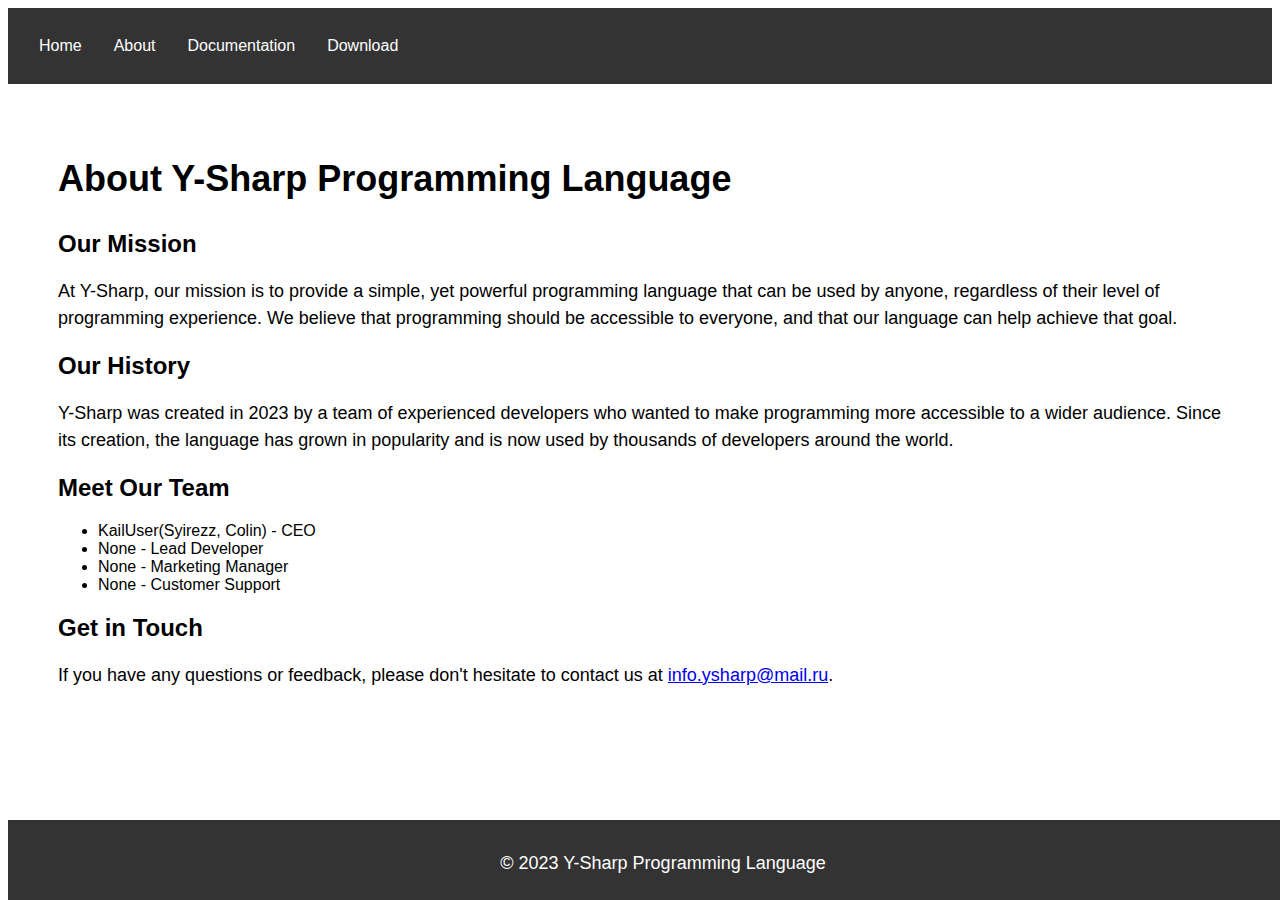
<file: pages/about.html>
<!DOCTYPE html>
<html lang="en">
<head>
    <meta charset="UTF-8">
    <title>About Us - Y-Sharp Programming Language</title>
    <link rel="stylesheet" href="/css/style.css">
</head>
<body>
    <header>
        <nav>
            <ul>
                <li><a href="/index.html">Home</a></li>
                <li><a href="/pages/about.html">About</a></li>
                <li><a href="/pages/docs.html">Documentation</a></li>
                <li><a href="https://github.com/KailUser/Y-Sharp/tree/master">Download</a></li>
            </ul>
        </nav> 
    </header>
    <main>
        <h1>About Y-Sharp Programming Language</h1>
        <section>
            <h2>Our Mission</h2>
            <p>At Y-Sharp, our mission is to provide a simple, yet powerful programming language that can be used by anyone, regardless of their level of programming experience. We believe that programming should be accessible to everyone, and that our language can help achieve that goal.</p>
        </section>
        
        <section>
            <h2>Our History</h2>
            <p>Y-Sharp was created in 2023 by a team of experienced developers who wanted to make programming more accessible to a wider audience. Since its creation, the language has grown in popularity and is now used by thousands of developers around the world.</p>
        </section>
        
        <section>
            <h2>Meet Our Team</h2>
            <ul>
                <li>KailUser(Syirezz, Colin) - CEO</li>
                <li>None - Lead Developer</li>
                <li>None - Marketing Manager</li>
                <li>None - Customer Support</li>
            </ul>
        </section>
        
        <section>
            <h2>Get in Touch</h2>
            <p>If you have any questions or feedback, please don't hesitate to contact us at <a href="mailto:info.ysharp@mail.ru">info.ysharp@mail.ru</a>.</p>
        </section>
    </main>
    
    <footer>
        <p>&copy; 2023 Y-Sharp Programming Language</p>
    </footer>
</body>
</html>
</file>
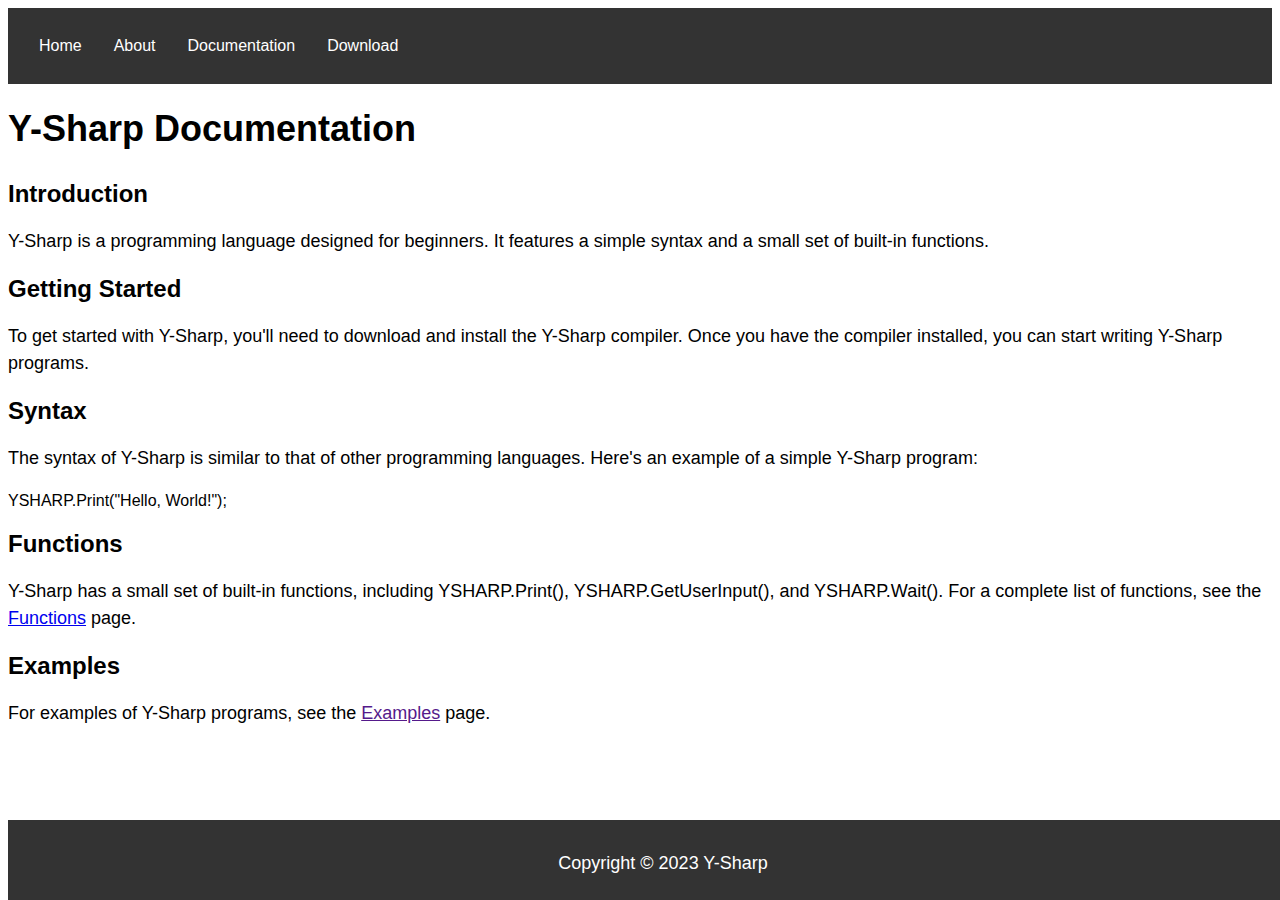
<file: pages/docs.html>
<!DOCTYPE html>
<html lang="en">
<head>
    <link rel="stylesheet" href="/css/style.css">
  <meta charset="UTF-8">
  <title>Y-Sharp Documentation</title>
</head>
<body>
    <header>
        <nav>
            <ul>
                <li><a href="/index.html">Home</a></li>
                <li><a href="/pages/about.html">About</a></li>
                <li><a href="/pages/docs.html">Documentation</a></li>
                <li><a href="https://github.com/KailUser/Y-Sharp/tree/master">Download</a></li>
            </ul>
        </nav>
    </header>
  <h1>Y-Sharp Documentation</h1>
  
  <h2>Introduction</h2>
  <p>Y-Sharp is a programming language designed for beginners. It features a simple syntax and a small set of built-in functions.</p>
  
  <h2>Getting Started</h2>
  <p>To get started with Y-Sharp, you'll need to download and install the Y-Sharp compiler. Once you have the compiler installed, you can start writing Y-Sharp programs.</p>
  
  <h2>Syntax</h2>
  <p>The syntax of Y-Sharp is similar to that of other programming languages. Here's an example of a simple Y-Sharp program:</p>
  
  <pre><code>YSHARP.Print("Hello, World!");</code></pre>
  
  <h2>Functions</h2>
  <p>Y-Sharp has a small set of built-in functions, including <code>YSHARP.Print()</code>, <code>YSHARP.GetUserInput()</code>, and <code>YSHARP.Wait()</code>. For a complete list of functions, see the <a href="functions.html">Functions</a> page.</p>
  
  <h2>Examples</h2>
  <p>For examples of Y-Sharp programs, see the <a href="">Examples</a> page.</p>
  
  <footer>
    <p>Copyright © 2023 Y-Sharp</p>
  </footer>
</body>
</html>
</file>
<file: css/style.css>
/* Style for header and nav bar */
*{
    font-family:'Trebuchet MS', 'Lucida Sans Unicode', 'Lucida Grande', 'Lucida Sans', Arial, sans-serif
}
header {
    background-color: #333;
    color: white;
    padding: 15px;
}

nav ul {
    list-style-type: none;
    margin: 0;
    padding: 0;
    overflow: hidden;
}

nav li {
    float: left;
}

nav li a {
    display: block;
    color: white;
    text-align: center;
    padding: 14px 16px;
    text-decoration: none;
}

nav li a:hover {
    background-color: #111;
}

/* Style for main content */
main {
    padding: 50px;
}

h1 {
    font-size: 36px;
    font-weight: bold;
    margin-bottom: 30px;
}

p {
    font-size: 18px;
    line-height: 1.5;
    margin-bottom: 20px;
}

/* Style for footer */
footer {
    background-color: #333;
    color: white;
    padding: 15px;
    text-align: center;
}
footer {
    position: absolute;
    bottom: 0;
    width: 100%;
    height: 50px; /* Set the height of the footer */
  }
  
  footer p {
    text-align: center;
    margin-top: 15px;
  }
</file>
